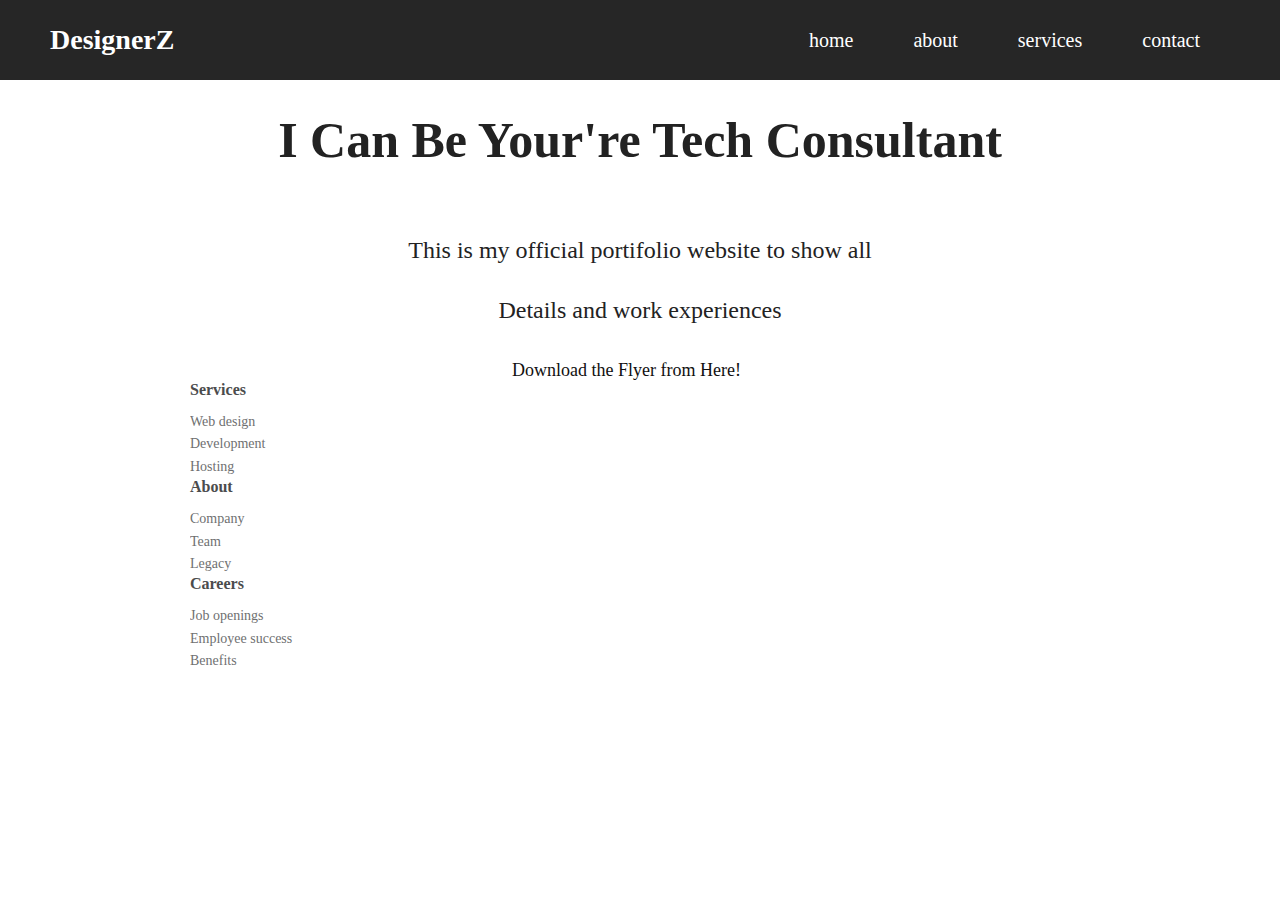
<file: testtwo.html>
<!DOCTYPE html>
<html lang="en">

<head>
    <meta charset="UTF-8">
    <meta http-equiv="X-UA-Compatible" content="IE=edge">
    <meta name="viewport" content="width=device-width, initial-scale=1.0">
    <link rel='stylesheet' type='text/css' media='screen' href='style2.css'>
    <title>Document</title>
</head>

<body>
    <div class="wrapper">

        
        <header>
            
            <div class="top-bar">
                <span><ion-icon name="call-outline"></ion-icon>+265 000 000 00</ion-icon></span>
                <ul>
                    <li><a href="#"><ion-icon name="logo-facebook"></ion-icon></a> </li>
                    <li><a href="#"><ion-icon name="logo-twitter"></ion-icon></a> </li>
                    <li><a href="#"><ion-icon name="logo-instagram"></ion-icon></a> </li>
                </ul>
            </div>
            <div class="logo"> DesignerZ</div>
            <div class="humburger">
                <span class="bar"></span>
                <span class="bar"></span>
                <span class="bar"></span>
            </div>
            <nav class="nav-bar">
                <ul>
                    <li><a href="#" class="active">home</a></li>
                    <li><a href="#">about</a></li>
                    <li><a href="#">services</a></li>
                    <li><a href="#">contact</a></li>
                </ul>
            </nav>
        </header>
        <div class="main-section">
            <h1> I Can Be Your're Tech <span>Consultant</span></h1>
            <p>This is my official portifolio website to show all
                <br>Details and work experiences
            </p>
            <a gref="#" class="btn-download" >Download the Flyer from Here!</a>

        </div>
        <!--<footer class="lower-section">
            <div class="footer">
                <h5>footer goes here</h5>
            </div>
        </footer>-->
        <div class="footer-clean">
                    <div class="row justify-content-center">
                        <div class="col-sm-4 col-md-3 item">
                            <h3>Services</h3>
                            <ul>
                                <li><a href="#">Web design</a></li>
                                <li><a href="#">Development</a></li>
                                <li><a href="#">Hosting</a></li>
                            </ul>
                        </div>
                        <div class="col-sm-4 col-md-3 item">
                            <h3>About</h3>
                            <ul>
                                <li><a href="#">Company</a></li>
                                <li><a href="#">Team</a></li>
                                <li><a href="#">Legacy</a></li>
                            </ul>
                        </div>
                        <div class="col-sm-4 col-md-3 item">
                            <h3>Careers</h3>
                            <ul>
                                <li><a href="#">Job openings</a></li>
                                <li><a href="#">Employee success</a></li>
                                <li><a href="#">Benefits</a></li>
                            </ul>
                        </div>
                        <!--<div class="col-lg-3 item social"><a href="#"><i class="icon ion-social-facebook"></i></a><a href="#"><i class="icon ion-social-twitter"></i></a><a href="#"><i class="icon ion-social-snapchat"></i></a><a href="#"><i class="icon ion-social-instagram"></i></a>
                            <p class="copyright">Company Name © 2018</p>
                        </div>-->
                    </div>
                
        </div>
    </div>
    <script>
        /*const humburger=document.querySelector(".humburger");
        const navMenu=document.querySelector(".nav-menu");
        humburger.addEventListener("click",()=>(                                                                                                                                                                                                                                                                       )=>{
            humburger.classList.toggle("active");
            navMenu.classlist.toggle("active");
        })*/
        humburger = document.querySelector(".humburger");
        humburger = onclick = function () {
            navbBar = document.querySelector(".nav-bar");
            navbBar.classList.toggle("active");
        }
    </script>
</body>

</html>
</file>
<file: style2.css>
* {
    padding: 0;
    margin: 0;
    box-sizing: border-box;
    list-style: none;
    text-decoration: none;

}

body {
    font-family: 'lora' sans-serif;
}
.wrapper{
    width: 100%;
}

header {
    width: 100%;
    height: 80px;
    background: #262626;
    display: flex;
    justify-content: space-between;
    align-items: center;
    padding: 0 100px;
}

/*=================
    top bar
==================*/
/*///////////////////////////*/
.top-bar {
    display: none;
    align-items: center;
    justify-content: space-between;
    padding: 5px;
    background: #FF5A41;
    text-transform: uppercase;
}

.top-bar span {
    color: #fff;
}

.top-bar ul {
    list-style: none;
    display: flex;

}

.top-bar li {
    margin: 0px 5px;

}

.top-bar a {
    color: #fff;

}

.top-bar a:hover {
    color: #222;
}






/*=================
    top bar
==================*/

.logo {
    font-size: 28px;
    font-weight: bold;
    color: #fff;
}

.humburger {
    display: none;
    cursor: pointer;
}

.nav-bar ul {
    display: flex;

}

.nav-bar ul li a {
    display: block;
    color: white;
    font-size: 20px;
    padding: 10px 25px;
    border-radius: 50px;
    transition: 0.2s;
    margin: 0 5px;
}

.nav-bar ul li a:hover {
    color: black;
    background: #fff;
}

.nav-bar ul li a:active {
    color: black;
    background: #fff;
}

@media screen and (max-width:1320px) {
    header {
        padding: 0 50px;
    }
}

@media screen and (max-width:1100px) {
    header {
        padding: 0 30px;
    }
}

@media screen and (max-width: 900px) {
    .humburger {
        display: block;
        cursor: pointer;
    }
    body{
        background: #545455;
    }


    .bar {
        display: block;
        width: 25px;
        height: 3px;
        margin: 6px 0;
        background: white;
    }

    .nav-bar {
        height: 0;
        /*display: none;*/
        position: absolute;
        top: 80px;
        left: 0;
        right: 0;
        width: 100vw;
        background: #11101b;
        transition: 0.2s;
        overflow: hidden;
    }

    .nav-bar.active {
        height: 450px;
    }

    .nav-bar ul {
        display: block;
        width: fit-content;
        margin: 80px auto 0 auto;
        text-align: center;
        transition: 0.5s;
        opacity: 0;
    }

    .nav-bar.active ul {
        opacity: 1;
    }

    .nav-bar ul li a {
        margin-bottom: 12px;
    }
}
.main-section{
    width: 100%;
}
.main-section h1{
    padding: 30PX 40PX 20PX;
    text-align: center;
    font-family: montserrat;
    font-size: 50px;
    color: #222;
    line-height: 60px;
}
.main-section p{
    padding: 30PX 40PX 20PX;
    text-align: center;
    font-family: montserrat;
    font-size: 24px;
    color: #222;
    line-height: 60px;
}
.btn-download{
    text-align: center;
    
    left: 40%;
    font-size: 18px;
    color: #111010;
    position: relative;
}
/*==========================================footer======================================================================*/
.footer-clean {
    max-width: 900px;
    width: 100%;
    background-color:#fff;
    color:#4b4c4d;
    margin: auto;  
    position: sticky;                                                               
  }
 
  .footer-clean h3 {
    margin-top:0;
    margin-bottom:12px;
    font-weight:bold;
    font-size:16px;
  }
  
  .footer-clean ul {
    padding:0;
    list-style:none;
    line-height:1.6;
    font-size:14px;
    margin-bottom:0;
  }
  
  .footer-clean ul a {
    color:inherit;
    text-decoration:none;
    opacity:0.8;                                                                                                                                                                                                                         
  }
  
  .footer-clean ul a:hover {
    opacity:1;
  }
  
  .footer-clean .item.social {
    text-align:right;
  }
  
  @media (max-width:767px) {
    .footer-clean .item {
        justify-content: center;
      text-align:center;
      padding-bottom:20px;                                                                                                                                                                                                                                                                                                                                                                                                                                                                                                                                                                                                                                                                                                                                                                                                                                                                                                                                                                                                                                                                                                                                                                                                                                                                                                                                 
    }
    .row{
        background: #242121;
        display: flex;
        justify-content: center; 
        margin-top: 20px;                                                                                                                                                                                                                                                                                                                                                                                                                                                                                                                                                                            ;
      }
  }
  
  @media (max-width: 900px) {
    .footer-clean .item.social {
      text-align:center;
    }
  }
  
  .footer-clean .item.social > a {
    font-size:24px;
    width:40px;
    height:40px;
    line-height:40px;
    display:inline-block;
    text-align:center;
    border-radius:50%;
    border:1px solid #ccc;
    margin-left:10px;
    margin-top:22px;
    color:inherit;
    opacity:0.75;
  }
  
  .footer-clean .item.social > a:hover {
    opacity:0.9;
  }
  
  @media (max-width:991px) {
    .footer-clean .item.social > a {
      margin-top:40px;
    }
  }
  
  @media (max-width:767px) {
    .footer-clean .item.social > a {
      margin-top:10px;
    }
  }
  
  .footer-clean .copyright {
    margin-top:14px;
    margin-bottom:0;
    font-size:13px;
    opacity:0.6;
  }
  

/*.lower-section{
    background: #222;
    width: 100%;
    color: white;
    bottom: 0;
    text-align: center;
    position: fixed;
}*/
/*
.nav-link{
    transition: 0.7s ease;
}
.nav-link:hover{
    color: dodgerblue;
}
.navbar ul li a.nav-link{
    color: black;
    background: white;
}
.humburger{
    display: none;
    cursor: pointer;
}
.bar{
    display: block;
    width: 25px;
    height: 3px;
    margin: 5px auto;
    -webkit-transition: all 0.3s ease-in-out ;
    transition: all 0.3s ease-in-out;
    background: white;
}
*/
</file>
